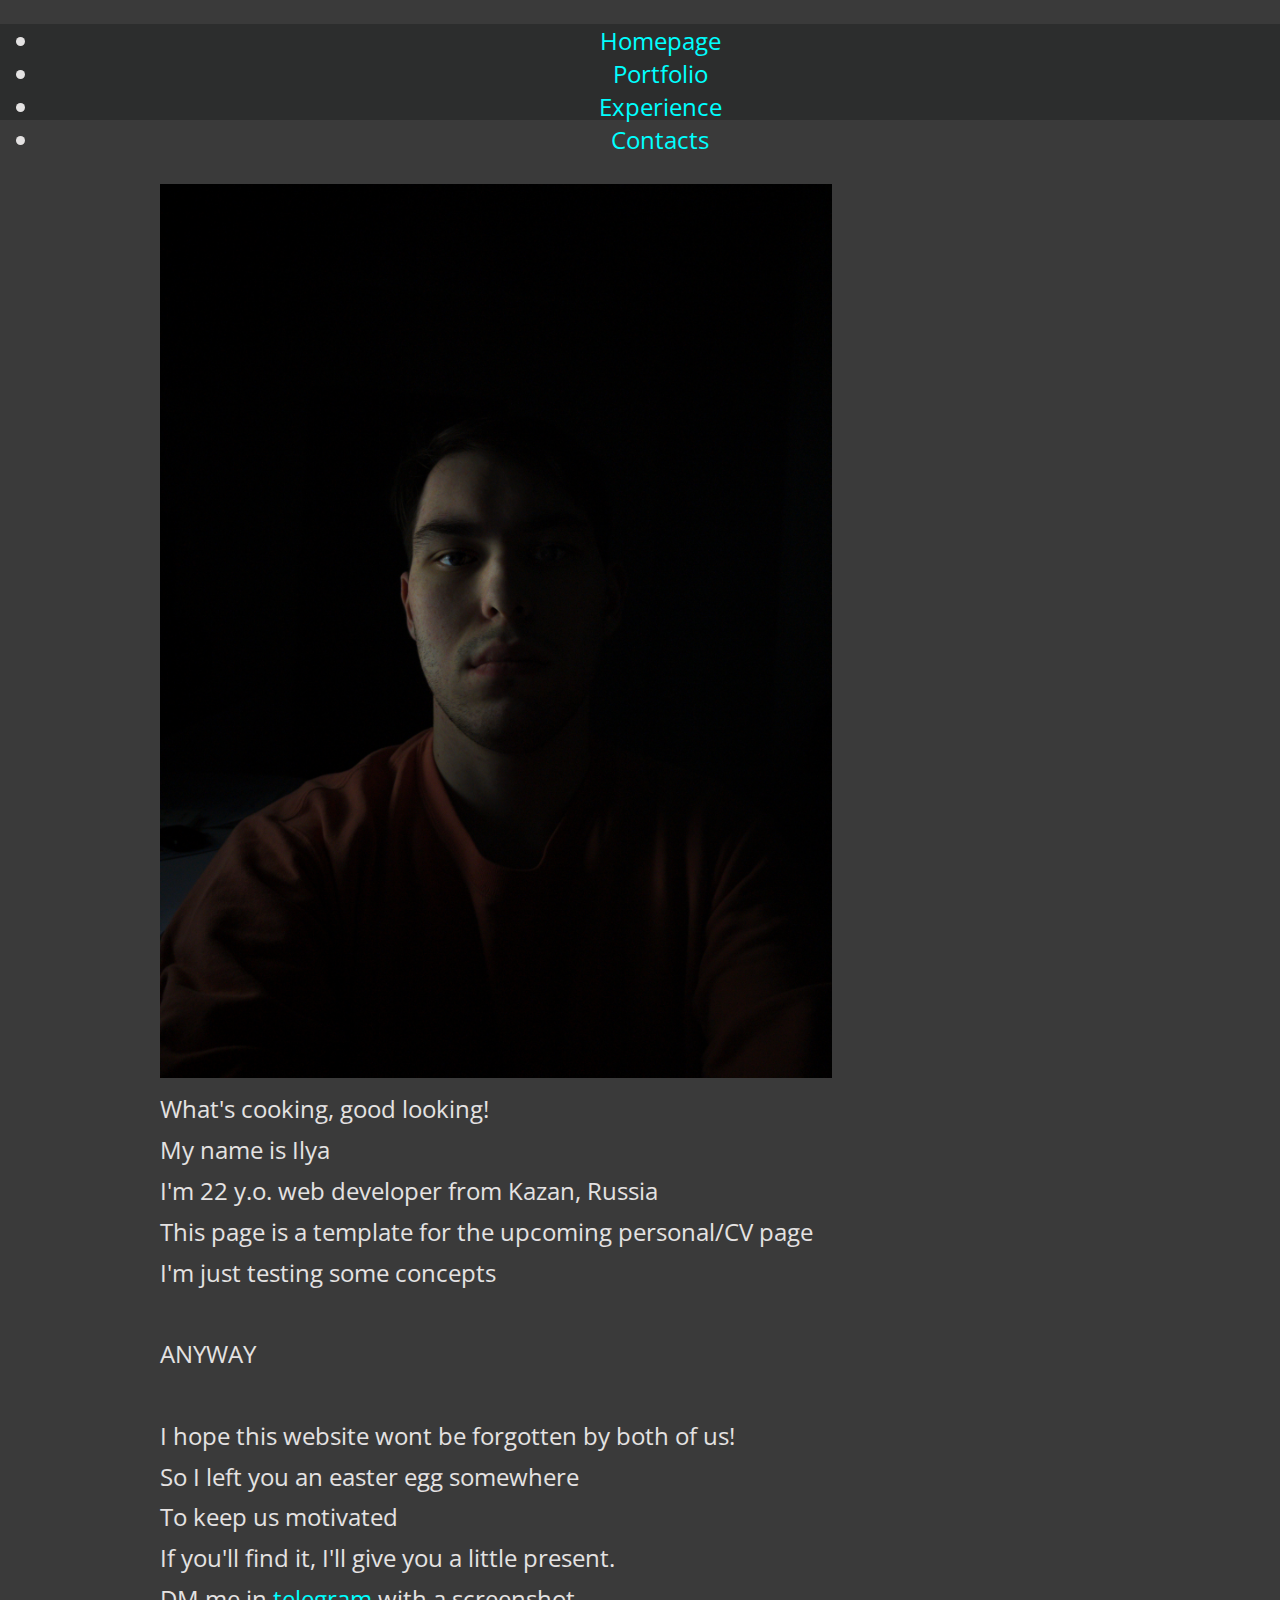
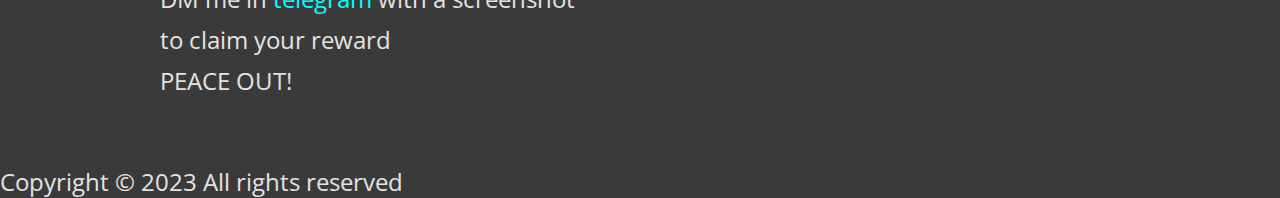
<file: index.html>
<!DOCTYPE html>
<head>
    
    <link href="https://cdn.jsdelivr.net/npm/bootstrap@5.3.0-alpha1/dist/css/bootstrap.min.css" rel="stylesheet" integrity="sha384-GLhlTQ8iRABdZLl6O3oVMWSktQOp6b7In1Zl3/Jr59b6EGGoI1aFkw7cmDA6j6gD" crossorigin="anonymous">
    <script src="https://cdn.jsdelivr.net/npm/bootstrap@5.3.0-alpha1/dist/js/bootstrap.bundle.min.js" integrity="sha384-w76AqPfDkMBDXo30jS1Sgez6pr3x5MlQ1ZAGC+nuZB+EYdgRZgiwxhTBTkF7CXvN" crossorigin="anonymous"></script>
    
    
    
    <link rel="stylesheet" href="styles/style.css"> 
    <link rel="stylesheet" href="styles/hover.css"> 



    <title>Weclome to Ilya</title>

</head>
<body>
    <div class="main wrapper">
        <div class="header">
            <div class="header-list">
                <ul class="list-inline">
                    <li class="list-inline-item header-link"><a href="#">Homepage</a></li>
                    <li class="list-inline-item header-link"><a href="portfolio.html">Portfolio</a></li>
                    <li class="list-inline-item header-link"><a href="experience.html">Experience</a></li>
                    <li class="list-inline-item header-link"><a href="contacts.html">Contacts</a></li>
                </ul>
            </div>
        </div>
        
        
        <div class="content">
            <div class="content_wrapper">
                <div class="container-fluid text-center">
                    <div class="row top_filler">
                        <div class="col-6">
                            <div class="background_photo">
                                <img src="img/maestro.jpeg" alt="" style="z-index: -101; width: 70%; margin: auto; ">
                            </div>
                        </div>
                        <div class="col-6">
                            <div class="main_bout_text text-lg-start">
                                What's cooking, good looking!<br>
                                My name is Ilya <br>
                                I'm 22 y.o. web developer from Kazan, Russia <br>
                                This page is a template for the upcoming personal/CV page <br>
                                I'm just testing some concepts <br>

                                <br>ANYWAY<br><br>

                                I hope this website wont be forgotten by both of us! <br>
                                So I left you an easter egg somewhere <br>
                                To keep us motivated <br>
                                If you'll find it, I'll give you a little present. <br>
                                DM me in <a href="t.me/ilymmortal">telegram</a> with a screenshot<br>
                                to claim your  reward <br>
                                PEACE OUT!
                            </div>
                        </div>
                    </div>
                </div>
            </div>
        </div>
        <footer>
            <div class="copyright">Copyright © 2023 All rights reserved </div>
        </footer>
    </div>

    
    
</body>
</html>
</file>
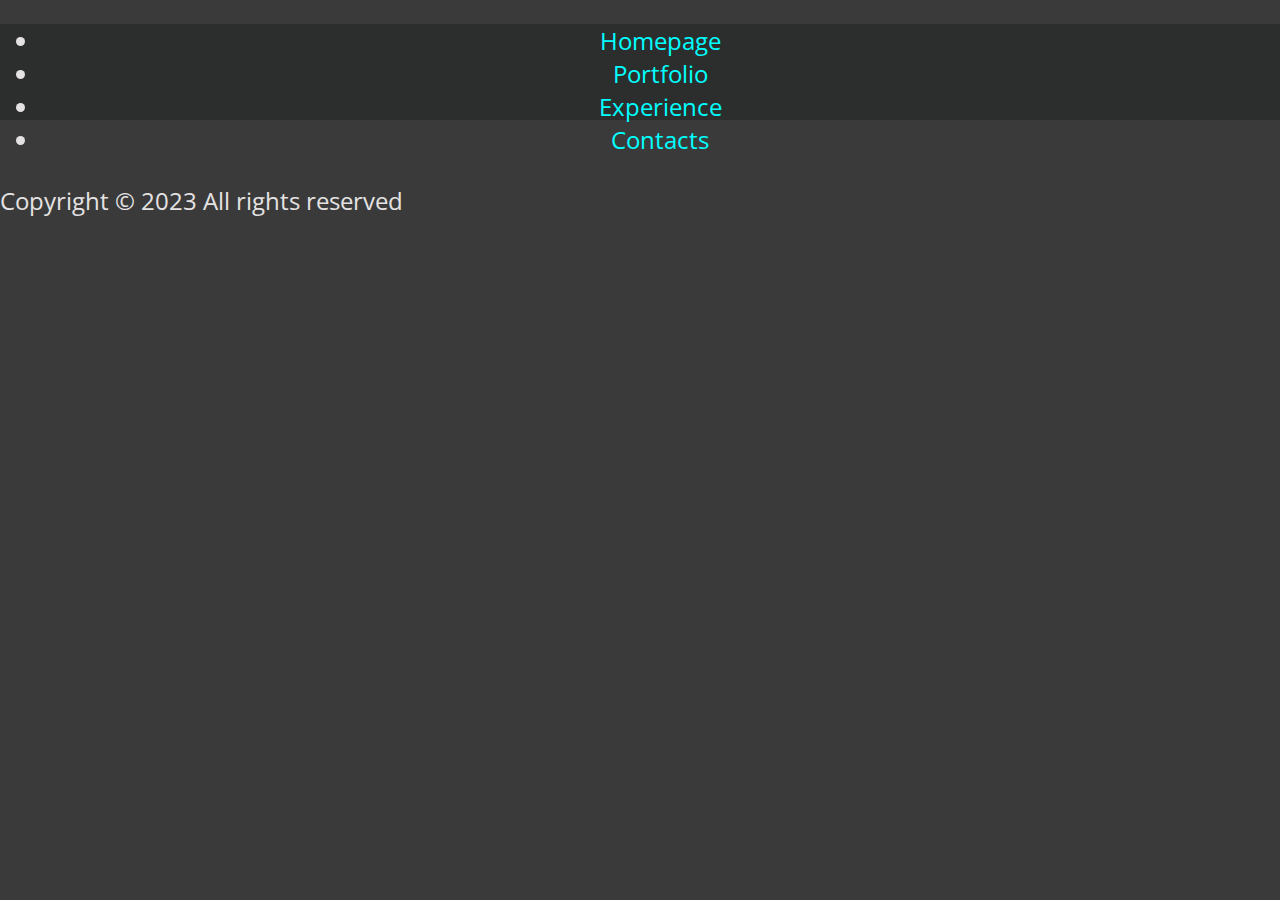
<file: clear_page_template.html>
<!DOCTYPE html>
<head>
    
    <link href="https://cdn.jsdelivr.net/npm/bootstrap@5.3.0-alpha1/dist/css/bootstrap.min.css" rel="stylesheet" integrity="sha384-GLhlTQ8iRABdZLl6O3oVMWSktQOp6b7In1Zl3/Jr59b6EGGoI1aFkw7cmDA6j6gD" crossorigin="anonymous">
    <script src="https://cdn.jsdelivr.net/npm/bootstrap@5.3.0-alpha1/dist/js/bootstrap.bundle.min.js" integrity="sha384-w76AqPfDkMBDXo30jS1Sgez6pr3x5MlQ1ZAGC+nuZB+EYdgRZgiwxhTBTkF7CXvN" crossorigin="anonymous"></script>
    
    
    
    <link rel="stylesheet" href="styles/style.css"> 
    <link rel="stylesheet" href="styles/hover.css"> 



    <title>Pagename</title>

</head>
<body>
    <div class="main wrapper">
        <div class="header">
            <div class="header-list">
                <ul class="list-inline">
                    <li class="list-inline-item header-link"><a href="index.html">Homepage</a></li>
                    <li class="list-inline-item header-link"><a href="portfolio.html">Portfolio</a></li>
                    <li class="list-inline-item header-link"><a href="experience.html">Experience</a></li>
                    <li class="list-inline-item header-link"><a href="contacts.html">Contacts</a></li>
                </ul>
            </div>
        </div>
        
        
        <div class="content">
            <div class="content_wrapper">
                <div class="container-fluid text-center">
                    <div class="row">
                        
                    </div>
                </div>
            </div>
        </div>
        <footer>
            <div class="copyright">Copyright © 2023 All rights reserved </div>
        </footer>
    </div>

    
    
</body>
</html>
</file>
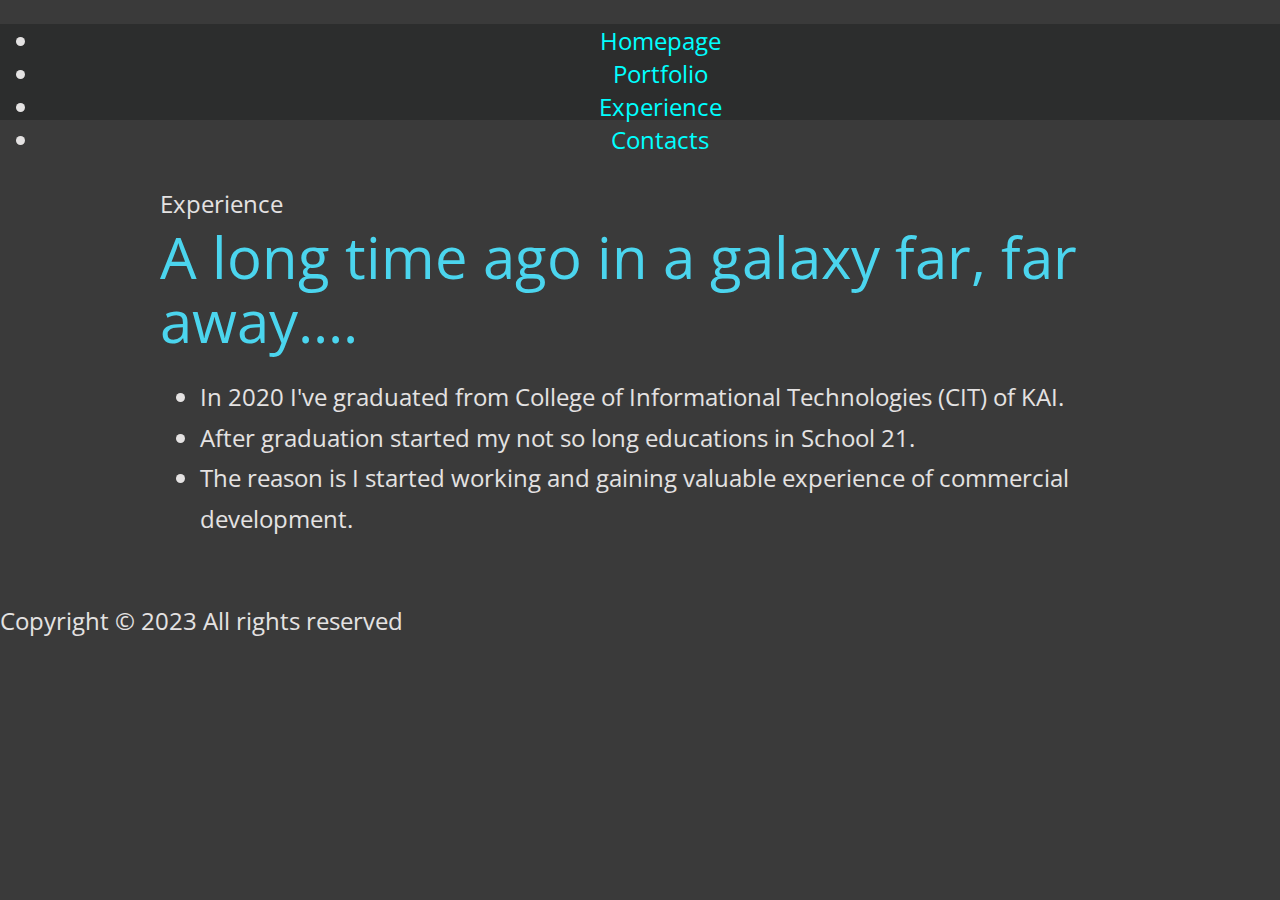
<file: experience.html>
<!DOCTYPE html>
<head>
    
    <link href="https://cdn.jsdelivr.net/npm/bootstrap@5.3.0-alpha1/dist/css/bootstrap.min.css" rel="stylesheet" integrity="sha384-GLhlTQ8iRABdZLl6O3oVMWSktQOp6b7In1Zl3/Jr59b6EGGoI1aFkw7cmDA6j6gD" crossorigin="anonymous">
    <script src="https://cdn.jsdelivr.net/npm/bootstrap@5.3.0-alpha1/dist/js/bootstrap.bundle.min.js" integrity="sha384-w76AqPfDkMBDXo30jS1Sgez6pr3x5MlQ1ZAGC+nuZB+EYdgRZgiwxhTBTkF7CXvN" crossorigin="anonymous"></script>
    
    
    
    <link rel="stylesheet" href="styles/style.css"> 
    <link rel="stylesheet" href="styles/hover.css"> 



    <title>Pagename</title>

</head>
<body>
    <div class="main wrapper">
        <div class="header">
            <div class="header-list">
                <ul class="list-inline">
                    <li class="list-inline-item header-link"><a href="index.html">Homepage</a></li>
                    <li class="list-inline-item header-link"><a href="portfolio.html">Portfolio</a></li>
                    <li class="list-inline-item header-link"><a href="#">Experience</a></li>
                    <li class="list-inline-item header-link"><a href="contacts.html">Contacts</a></li>
                </ul>
            </div>
        </div>
        
        
        <div class="content">
            <div class="content_wrapper">
                <div class="container-fluid mb-3">
                    <div class="row text-center">
                        <div class="title">
                            Experience
                        </div>
                    </div>
                    <div class="row text-center mb-5" style="color: #4bd5ee; font-weight: 400; font-size: 4.5vw; line-height: 5vw;">
                        A long time ago in a galaxy far, far away.... <br>

                    </div>
                    <div class="row">
                        <ul class="bullet_points">
                            <li class="point">
                                In 2020 I've graduated from College of Informational Technologies (CIT) of KAI.
                            </li>
                            <li class="point">
                                After graduation started my not so long educations in School 21.  
                            </li>
                            <li class="point">
                                The reason is I started working and gaining valuable experience of commercial development.  
                            </li>
                        </ul>
                        

                    </div>
                </div>
            </div>
        </div>
        <footer>
            <div class="copyright">Copyright © 2023 All rights reserved </div>
        </footer>
    </div>

    
    
</body>
</html>
</file>
<file: styles/style.css>
@import url('https://fonts.googleapis.com/css2?family=Open+Sans:wght@300&display=swap');

body {
    background-color: rgb(58, 58, 58);
    color: rgb(228, 226, 226);
    margin: auto;
    font-family: 'Open Sans', sans-serif;
    font-size: 1.5em;
}
a {
    text-decoration: none;
    color: cyan;
}

.header {
    height: 6rem;
    background-color: rgb(44, 45, 45);
    vertical-align: middle;
    text-align: center; 
}

.title h1 {
    margin: auto;
    display: block;
    font-size: 1.5em;
    line-height: 6rem;

}
.content {
    margin: 4rem 10rem;
    line-height: 1.7em;
}


.citation {
    padding: 20px;
    width: 70%;
    margin: 10px 0;
    background-color: rgb(95, 97, 97);
    color: white;
    border-radius: 10px;
}
.citation-body {
    font-size: 1em;
    font-weight: 400;
}

.citation-body::before {
    content: "''";
    margin-right: -5px;
}

.citation-body::after {
    content: "''";
    margin-left: -5px;

}
.citation-author {
    font-size: .7em;
    margin-top: 10px;
    font-weight: 1000;
}

.image-titler {
    max-width: 60%;
    margin: auto;
    margin-bottom: 4rem;
    
}
.image-titler img {
    margin: auto;

    width: 100%;
}

@media only screen and (max-width: 1200px){
    .content {
        margin: 4rem 1rem;
        
    }
    .citation {
        width: 100%;
    }
    
}
</file>
